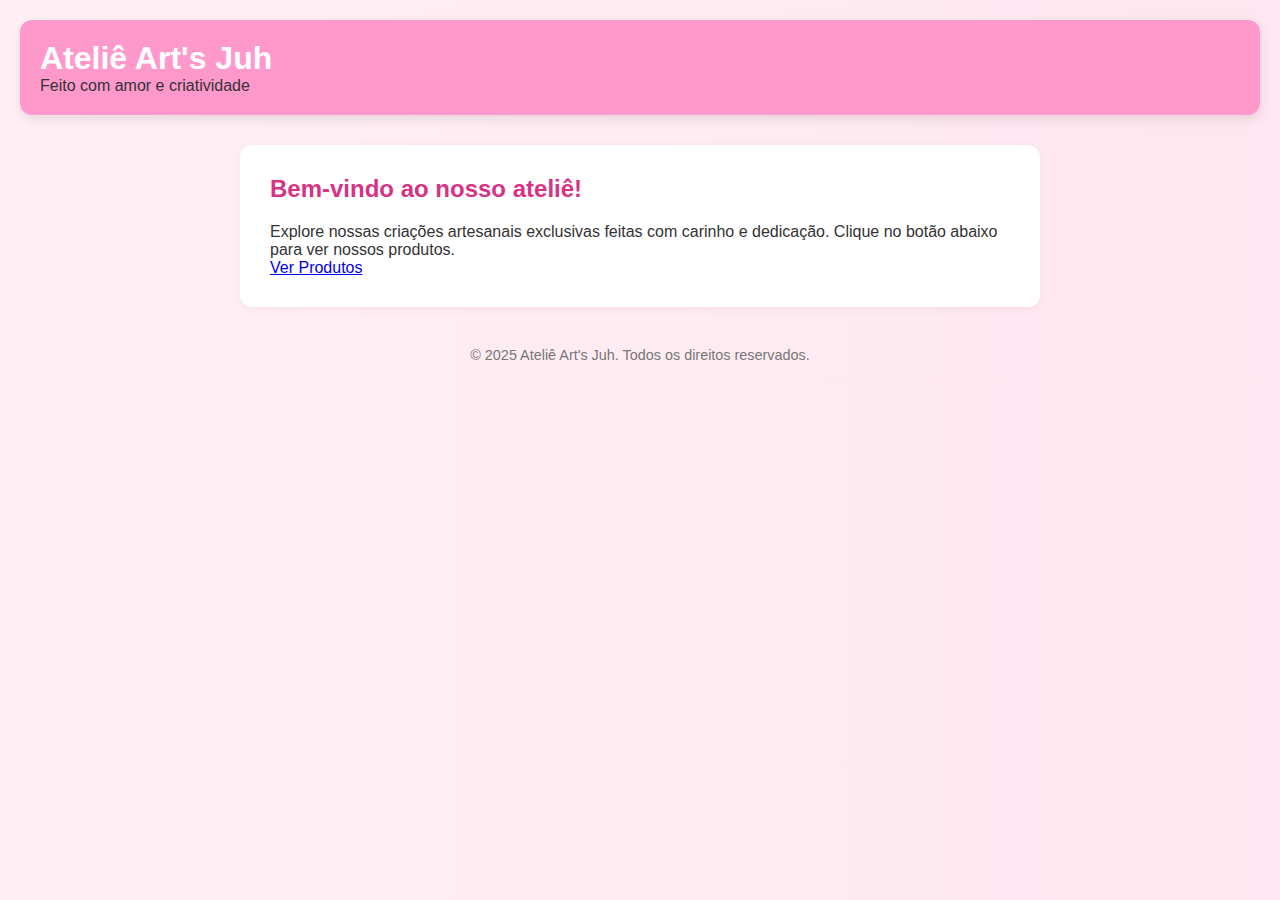
<file: index.html>
<!DOCTYPE html>
<html lang="pt-BR">
<head>
  <meta charset="UTF-8" />
  <meta name="viewport" content="width=device-width, initial-scale=1.0" />
  <title>Ateliê Art's Juh</title>
  <link rel="stylesheet" href="styles.css" />
  <link rel="preconnect" href="https://fonts.googleapis.com">
  <link rel="preconnect" href="https://fonts.gstatic.com" crossorigin>
  <link href="https://fonts.googleapis.com/css2?family=Roboto:wght@400;700&display=swap" rel="stylesheet">
</head>
<body>
  <header class="header">
    <h1 class="site-title">Ateliê Art's Juh</h1>
    <p class="site-subtitle">Feito com amor e criatividade</p>
  </header>

  <main class="main-content container">
    <section>
      <h2 class="section-title">Bem-vindo ao nosso ateliê!</h2>
      <p>Explore nossas criações artesanais exclusivas feitas com carinho e dedicação. Clique no botão abaixo para ver nossos produtos.</p>
      <a href="./produtos/index.html" class="btn">Ver Produtos</a>
    </section>
  </main>

  <footer class="footer">
    <p class="footer-text">&copy; 2025 Ateliê Art's Juh. Todos os direitos reservados.</p>
  </footer>
</body>
</html>
</file>
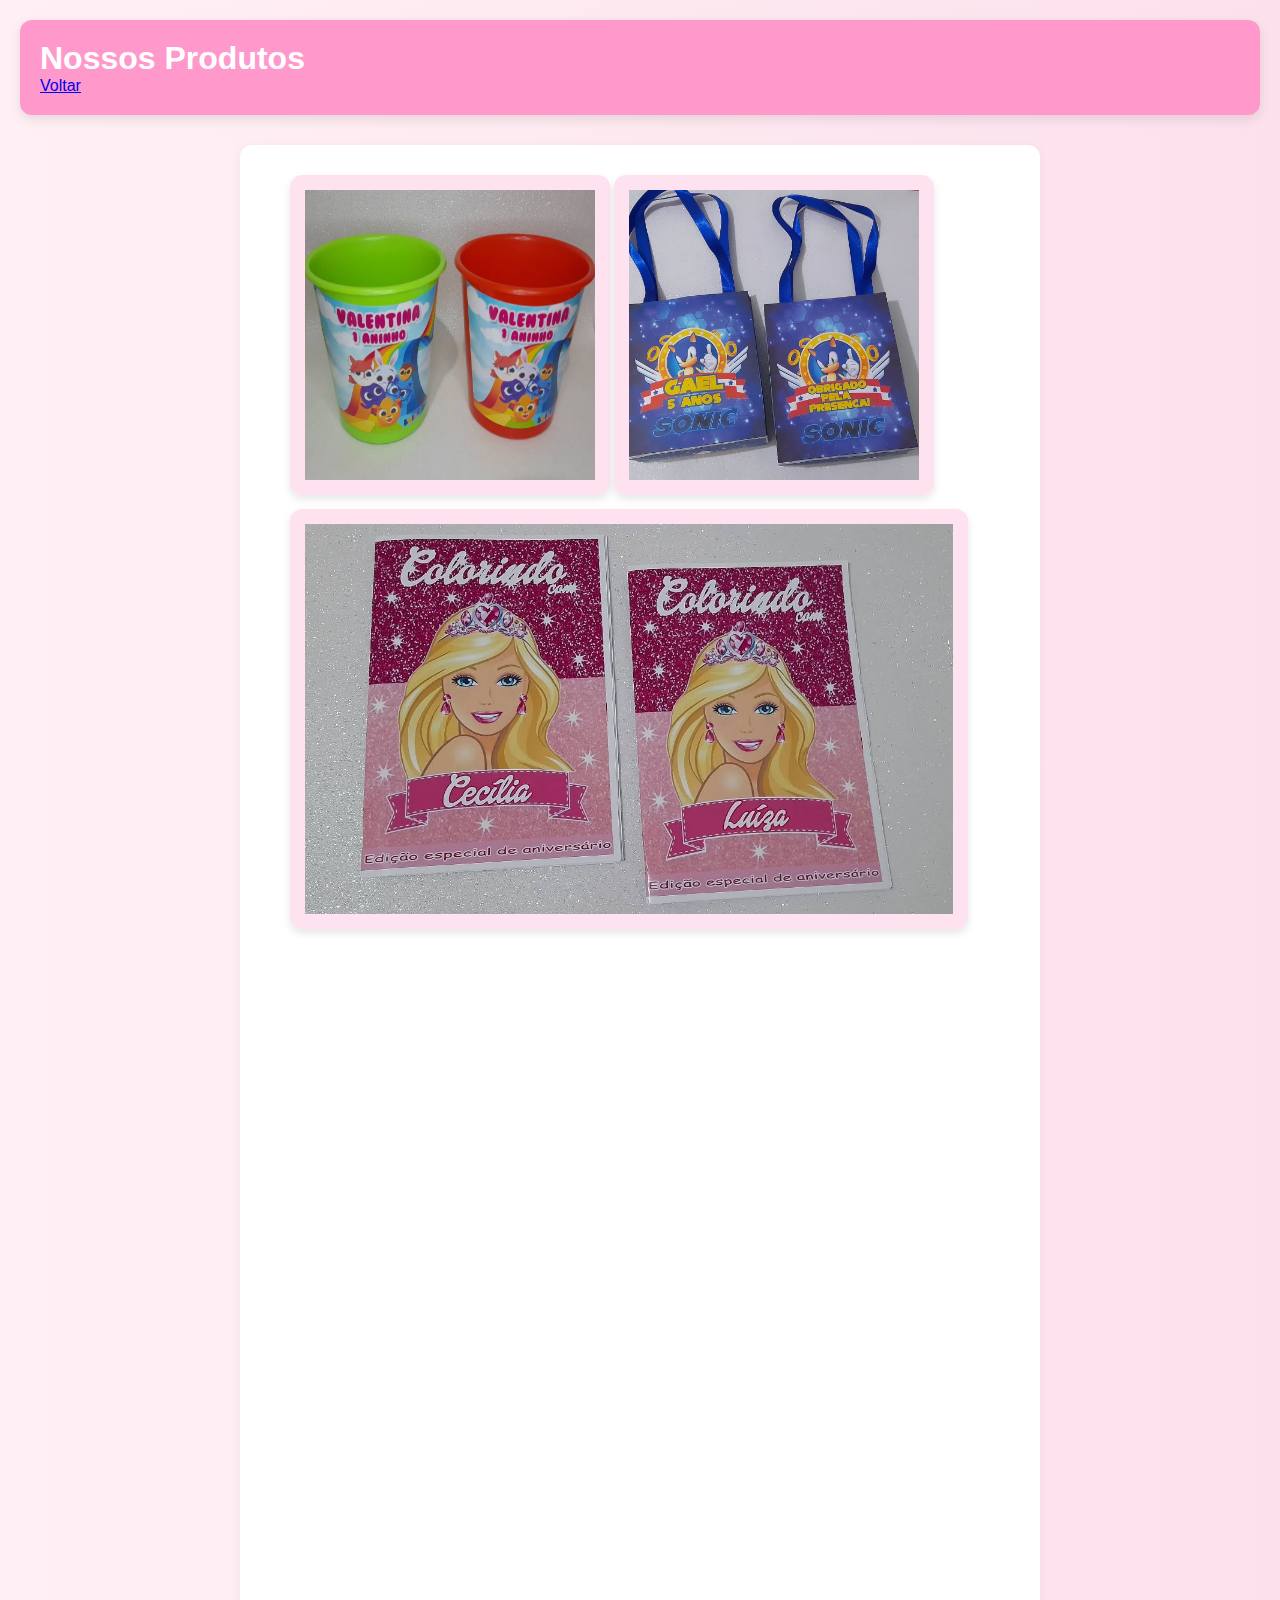
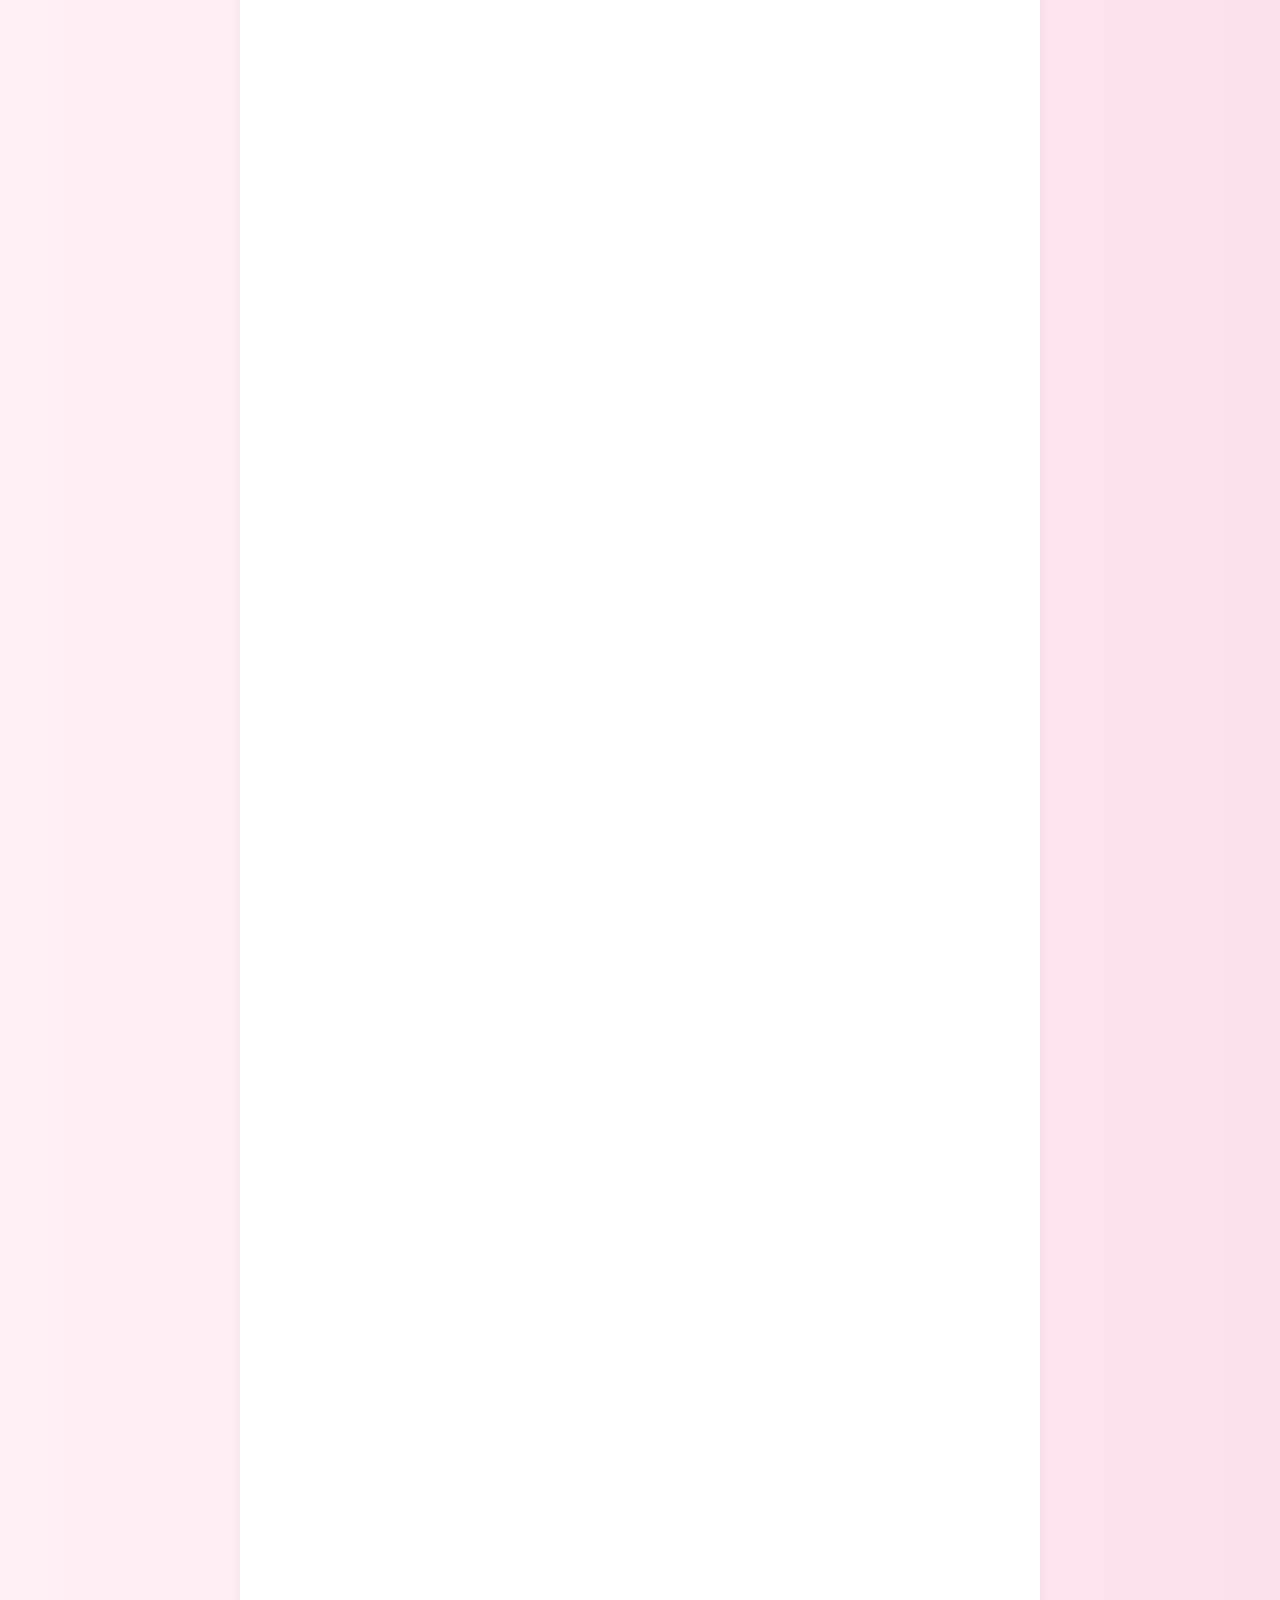
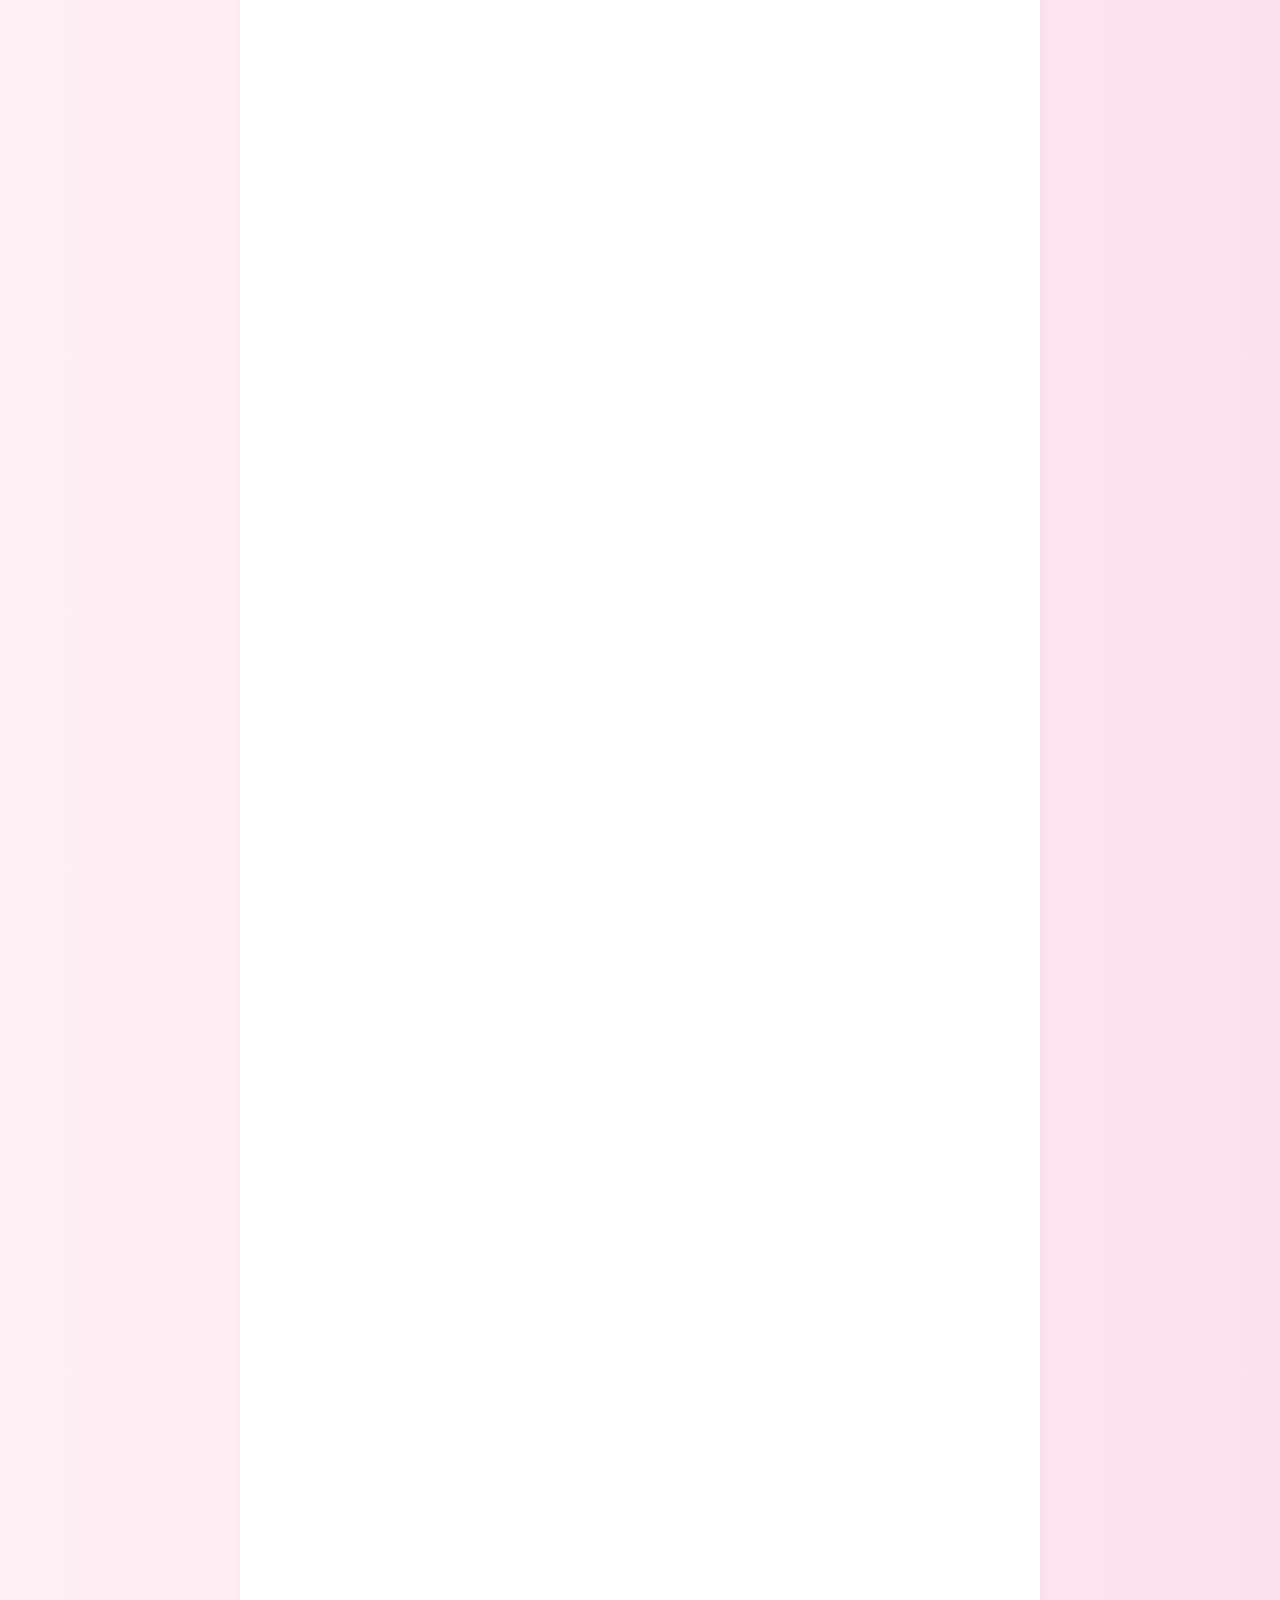
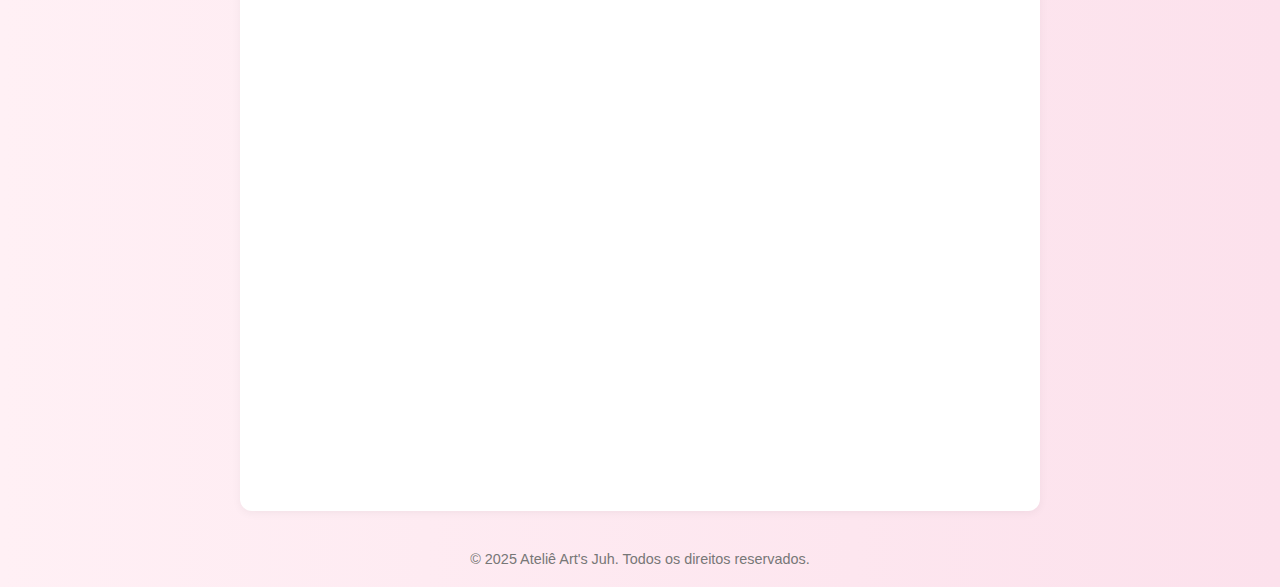
<file: produtos/index.html>
<!DOCTYPE html>
<html lang="pt-BR">
<head>
  <meta charset="UTF-8">
  <meta name="viewport" content="width=device-width, initial-scale=1.0">
  <title>Produtos | Ateliê Art's Juh</title>
  <link rel="stylesheet" href="styles.css">
</head>
<body>
  <header class="header">
    <h1 class="site-title">Nossos Produtos</h1>
    <a href="../index.html" class="btn">Voltar</a>
  </header>

  <main class="main-content container">
    <ul>
      <img class="fade-in" src="./assets/bldppc.png" width="320" height="320" alt="Caixinhas MDF..."> 
      <img class="fade-in" src="./assets/sclpers.png" width="320" height="320" alt="Obra 2">
      <img class="fade-in" src="./assets/rvst.png" width="678" height="420">
      <img class="fade-in" src="./assets/tbtpers.png" width="678" height="420">
      <img class="fade-in" src="./assets/brndcnt.png" width="420" height="700">
      <img class="fade-in" src="./assets/cxacrlc.png" width="420" height="700">
      <img class="fade-in" src="./assets/mltpntpers.png" width="420" height="700">
      <img class="fade-in" src="./assets/mnicldrdms.png" width="420" height="700">
      <img class="fade-in" src="./assets/tagmdschclt.png" width="420" height="700">
      <img class="fade-in" src="./assets/cpacrlc.png" width="320" height="320">
    </ul>
  </main>

  <footer class="footer">
    <p class="footer-text">&copy; 2025 Ateliê Art's Juh. Todos os direitos reservados.</p>
  </footer>

  <script src="script.js"></script>
</body>
</html>
</file>
<file: styles.css>
/* style.css - Página Inicial (root) */

* {
  margin: 0;
  padding: 0;
  box-sizing: border-box;
}

body {
  font-family: 'Segoe UI', sans-serif;
  background: linear-gradient(to right, #fff0f5, #ffe6f0);
  color: #333;
  padding: 20px;
}

header {
  background-color: #ff99cc;
  padding: 20px;
  border-radius: 12px;
  box-shadow: 0 4px 12px rgba(0, 0, 0, 0.1);
  margin-bottom: 30px;
}

header h1 {
  color: white;
  font-size: 2rem;
}

nav {
  margin-top: 10px;
}

nav a {
  color: white;
  margin-right: 20px;
  text-decoration: none;
  font-weight: bold;
  transition: color 0.3s ease;
}

nav a:hover {
  color: #ffe6f0;
}

main {
  background-color: white;
  padding: 30px;
  border-radius: 12px;
  box-shadow: 0 2px 10px rgba(0, 0, 0, 0.05);
  max-width: 800px;
  margin: 0 auto;
}

main h2 {
  color: #d63384;
  margin-bottom: 20px;
}

footer {
  margin-top: 40px;
  text-align: center;
  color: #777;
  font-size: 0.9rem;
}
</file>
<file: produtos/styles.css>
/* produtos.css - Página de Produtos */

* {
  margin: 0;
  padding: 0;
  box-sizing: border-box;
}

body {
  font-family: 'Segoe UI', sans-serif;
  background: linear-gradient(to right, #fff0f5, #fce1ec);
  color: #333;
  padding: 20px;
}

header {
  background-color: #ff99cc;
  padding: 20px;
  border-radius: 12px;
  box-shadow: 0 4px 12px rgba(0, 0, 0, 0.1);
  margin-bottom: 30px;
}

header h1 {
  color: white;
  font-size: 2rem;
}

nav {
  margin-top: 10px;
}

nav a {
  color: white;
  margin-right: 20px;
  text-decoration: none;
  font-weight: bold;
  transition: color 0.3s ease;
}

nav a:hover {
  color: #fff0f5;
}

main {
  background-color: white;
  padding: 30px;
  border-radius: 12px;
  box-shadow: 0 2px 10px rgba(0, 0, 0, 0.05);
  max-width: 800px;
  margin: 0 auto;
}

main h2 {
  color: #c2185b;
  margin-bottom: 20px;
}

main ul {
  list-style: disc;
  padding-left: 20px;
}

main ul li {
  margin-bottom: 10px;
}

footer {
  margin-top: 40px;
  text-align: center;
  color: #777;
  font-size: 0.9rem;
}

/* Efeito de hover para levantar a imagem */
/* Estilo para colocar as imagens em um retângulo com bordas arredondadas */
img {
  display: inline-block; /* Garante que o transform funcione */
  transition: transform 0.3s ease, opacity 0.3s ease; /* Suaviza a transição */
  border-radius: 12px; /* Bordas arredondadas */
  box-shadow: 0 4px 8px rgba(0, 0, 0, 0.1); /* Adiciona uma sombra leve */
  border: 15px solid #ffe2f0; /* Adiciona uma borda fina */
  margin-bottom: 10px; /* Adiciona espaçamento equivalente a 5 linhas */
}

img:hover {
  transform: translateY(-10px); /* Move a imagem para cima */
}





/* Efeito de fade-in */
.fade-in {
  opacity: 0;
  transform: translateY(20px);
  transition: opacity 0.6s ease-out, transform 0.6s ease-out;
}

.fade-in.visible {
  opacity: 1;
  transform: translateY(0);
}
</file>
